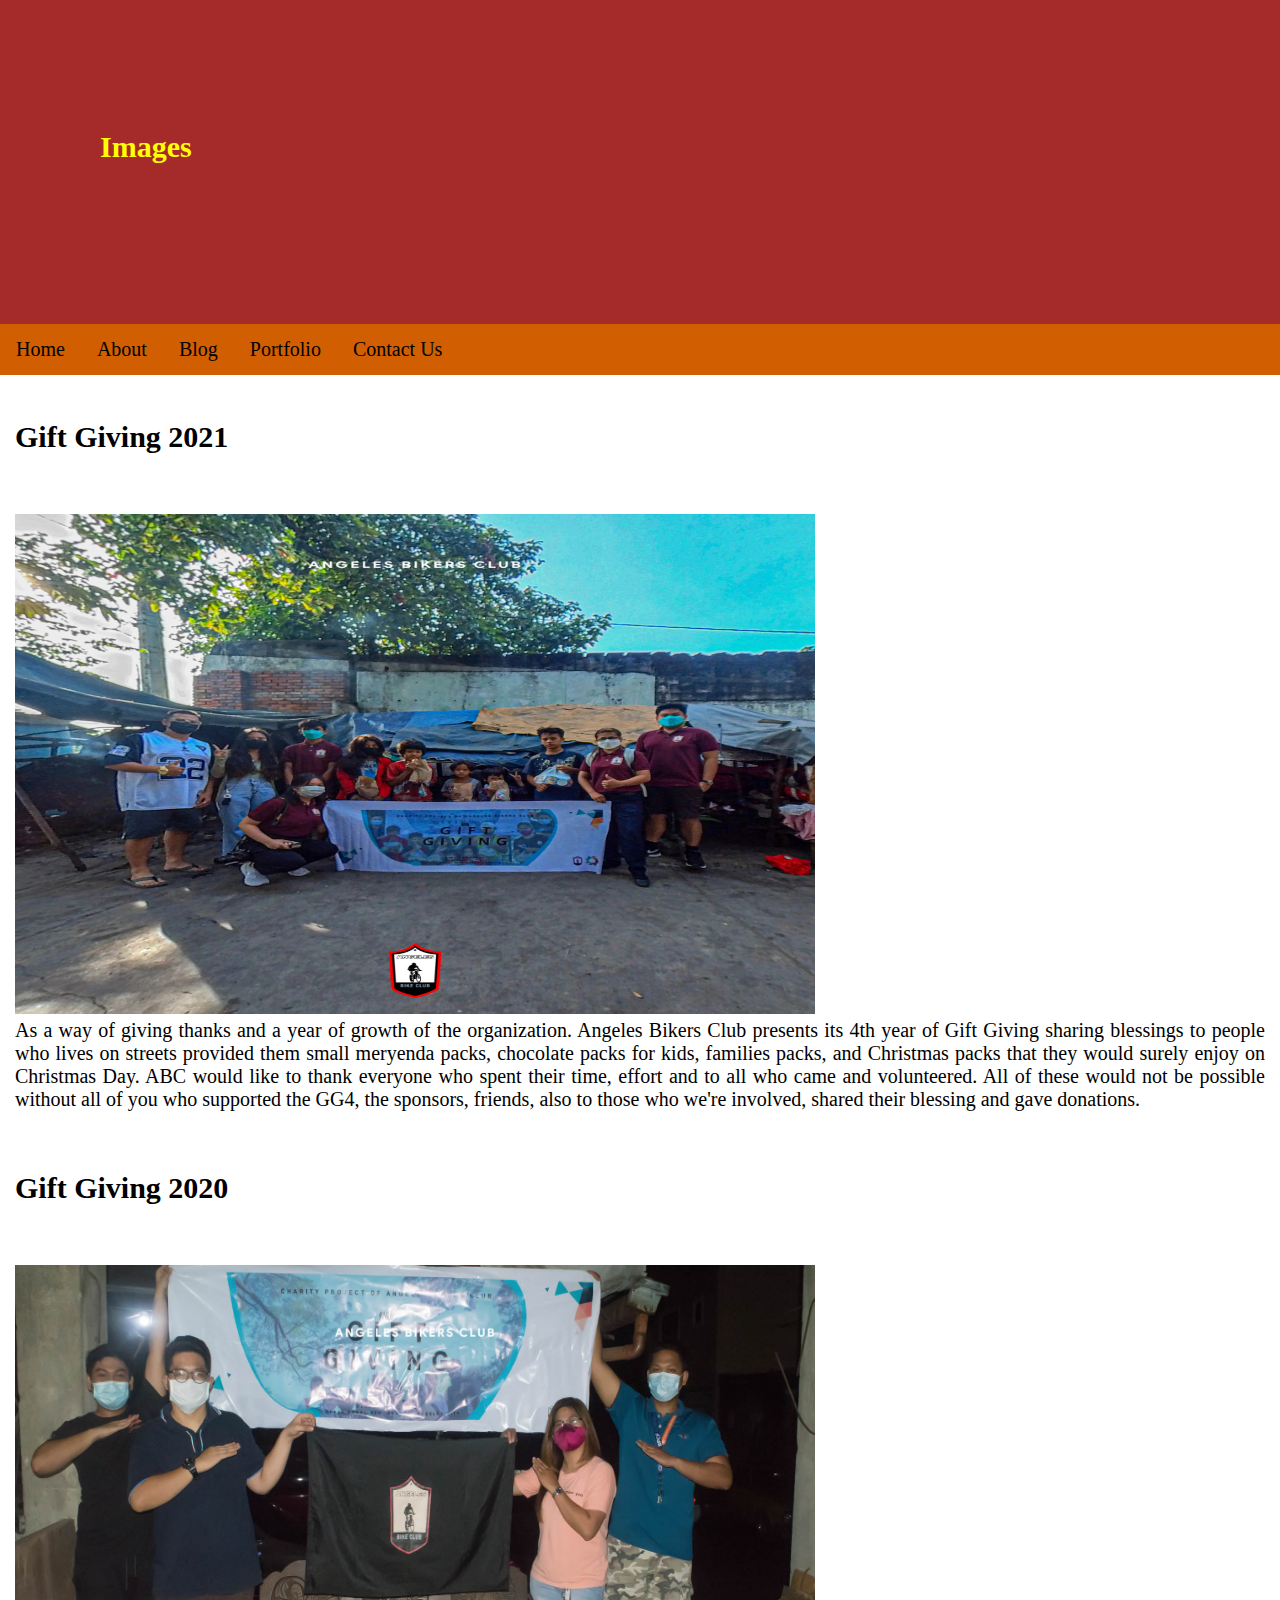
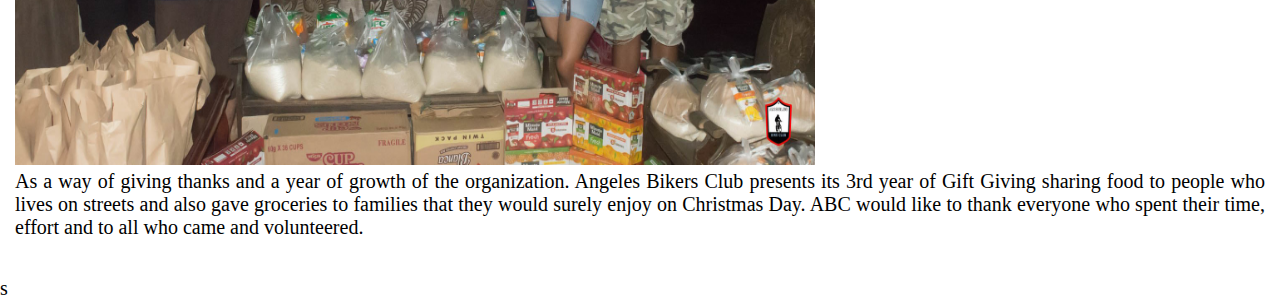
<file: portfolio.html>
<!DOCTYPE html>
<html lang="en">
<head>
	<link rel="shortcut icon" href="images/ABCBBLOGO.jpg" type="image/x-icon">
  <link rel="stylesheet" href="css/style.css">
    <title>Document</title>

		<title>
			Box Layout
      </div>
		</title>
		</head>
   
	<body>
		
		<!-- header of website layout -->
		<div class="header">
			<h2 class="text-heading">
				Images
			</h2>
		</div>
		
		<!-- navigation menu of website layout -->
		<div class="nav_menu">
			<a href = "index.html">Home</a>
			<a href = "about.html">About</a>
			<a href = "blog.html">Blog</a>
      <a href = "portfolio.html">Portfolio</a>
      <a href = "contacts.html">Contact Us</a>
      
		</div>
		
		<!-- Content section of website layout -->
		<div>
			
		<div class="columnA">
		
			<h2>Gift Giving 2021</h2>
			<img src="images/giftgiving.jpg" alt="" width="800" height="500">

<p>As a way of giving thanks and a year of growth of the organization. Angeles Bikers Club presents its 4th year of Gift Giving sharing blessings to people who lives on streets provided them small meryenda packs, chocolate packs for kids, families packs, and Christmas packs that they would surely enjoy on Christmas Day. ABC would like to thank everyone who spent their time, effort and to all who came and volunteered. All of these would not be possible without all of you who supported the GG4, the sponsors, friends, also to those who we're involved, shared their blessing and gave donations. </p>
			</div>
			
	<div class="columnB">
	<h2>Gift Giving 2020</h2>
	<img src="images/gg.jpg" alt="" width="800" height="500">

<p>

	As a way of giving thanks and a year of growth of the organization. Angeles Bikers Club presents its 3rd year of Gift Giving sharing food to people who lives on streets and also gave groceries to families that they would surely enjoy on Christmas Day. ABC would like to thank everyone who spent their time, effort and to all who came and volunteered. </p>
			</div>
      
		</div>
    <!-- footer Section -->
        <div class="footer">
            <a href = "#">About</a>
            <a href = "#">Career</a>
            <a href = "#">Contact Us</a>
        </div>
	</body>
</html>				


s
</file>
<file: css/style.css>
*{
    font-family: "Bakerville", "Palatino", "Century Schoolbook L","Times New Roman","serif-sans";
    margin: 0;
    padding: 0;
    font-size: 20px;
    
}

h1,h4{
    font-size: 3.5em;
    text-align: left;
    margin-top: 1rem;
    margin-bottom: 2rem;
}

h2{
    font-size: 1.5em;
    margin-bottom: 2em;
    margin-top: 1em;
    text-align: left;
}

h3{
    font-size: 1em;
    margin-bottom: 2em;
    margin-top: 2em;
}

.main{
    background-image: url('https://encrypted-tbn0.gstatic.com/images?q=tbn:ANd9GcRmPSJg7SrgT84kn7gjI4X3f7MxAZQWMv1fWSut-BNHpQ&s');
    overflow-x: hidden;
    overflow-y: auto;
    background-repeat: no-repeat;
    text-align: center;
    background-size: 100%;
    background-attachment: scroll;
    opacity: 40;
}

.chapter-setup{
    margin-left: 10rem;
    margin-right: 10rem;
    padding:2rem;
    text-align: left;
    background: rgba(255, 255, 255, 0.927); 
}

.sub-chapter{
    margin: 2rem;
    padding: 1rem;
    text-align: center;
    background: rgba(82, 74, 74, 0.6);
}

.things{
    margin-left: 2rem;
}

.text-heading {
    color:yellow;
    align: center;
  }
  
  .header{
    background-image: url(https://scontent.fcrk1-5.fna.fbcdn.net/v/t39.30808-6/257124378_1915261498654014_1533795157784964737_n.jpg?stp=dst-jpg_p180x540&_nc_cat=104&ccb=1-7&_nc_sid=e3f864&_nc_ohc=8K9_DAJfsEIAX8iisGH&_nc_ht=scontent.fcrk1-5.fna&oh=00_AT-z7flXy73RlKuZ9gtI7nvu9Zcyf8KkA9iQSDLlgCNRkA&oe=6335624A);
    font-family: 'Courier New';
    background-color: brown;
    padding: 100px;
    text-align: center;
    background-position: 100%;
  }
  
  .nav_menu {
    overflow: hidden;
    background-color: rgb(209, 94, 0);
  }
  
  .nav_menu a {
    float: left;
    display: black;
    color: rgb(0, 0, 0);
    text-align: center;
    padding: 14px 16px;
    text-decoration: none;
  }
  
  .nav_menu a:hover {
    background-color: white;
    color:red;
  }
  
  .columnB, .columnA {
    float: right;
    width: %;
    padding: 15px;
    text-align: justify;
    background-color: white;
  }

  }
  
  .footer{
    
    background-color: navy;
    padding: 20px;
    text-align: center;
    overflow: hidden;
    background-color: #333;
    clear: right;
  
  }
  
  .footer a
  {
    display:inline;
    color: white;
    padding: 17px 16px;
    text-decoration: none;
    font-family: arial;
  }







  /* Style inputs with type="text", select elements and textareas */
input[type=text], select, textarea {
  width: 100%; /* Full width */
  padding: 12px; /* Some padding */ 
  border: 1px solid #ccc; /* Gray border */
  border-radius: 4px; /* Rounded borders */
  box-sizing: border-box; /* Make sure that padding and width stays in place */
  margin-top: 6px; /* Add a top margin */
  margin-bottom: 16px; /* Bottom margin */
  resize: vertical /* Allow the user to vertically resize the textarea (not horizontally) */
}

/* Style the submit button with a specific background color etc */
input[type=submit] {
  background-color: #ff6a00;
  color: white;
  padding: 12px 20px;
  border: none;
  border-radius: 4px;
  cursor: pointer;
}

/* When moving the mouse over the submit button, add a darker green color */
input[type=submit]:hover {
  background-color: #45a049;
}

/* Add a background color and some padding around the form */
.container {
  border-radius: 5px;
  background-color: #f2f2f2;
  padding: 20px;
}
</file>
